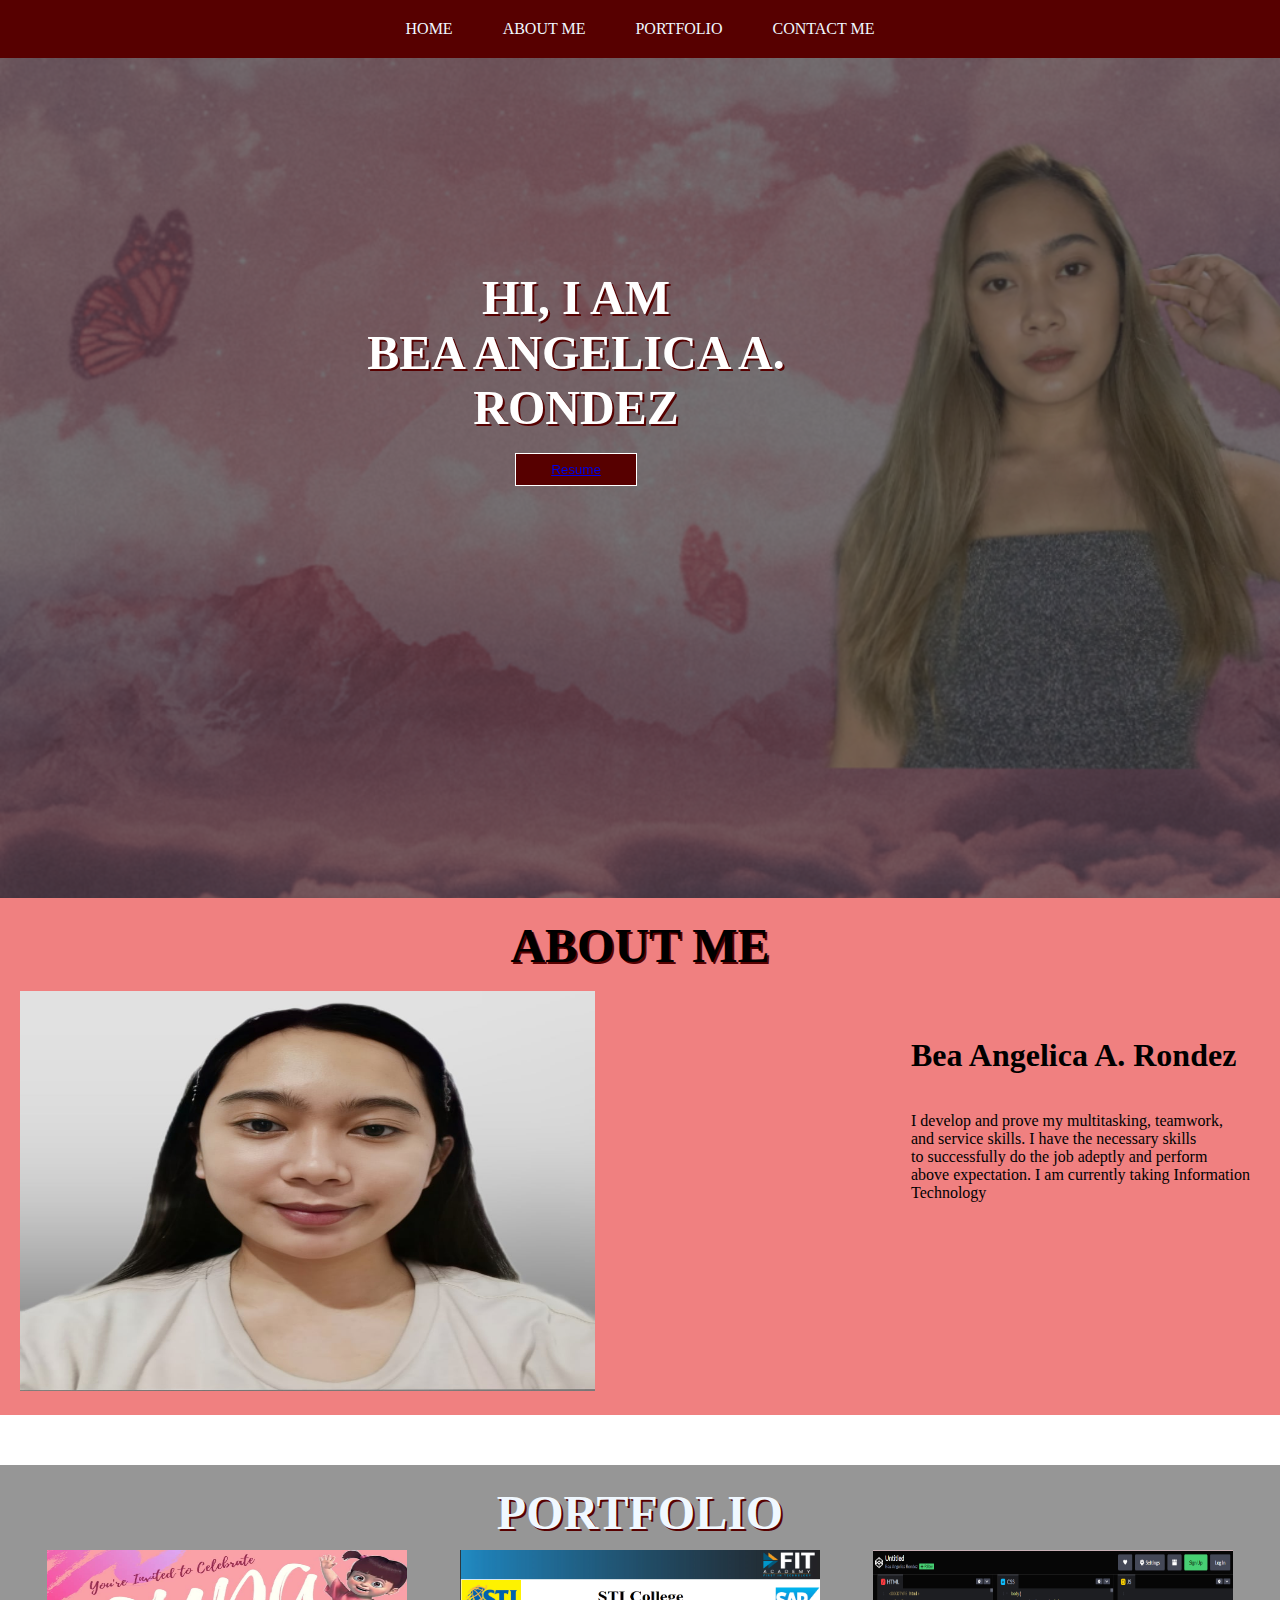
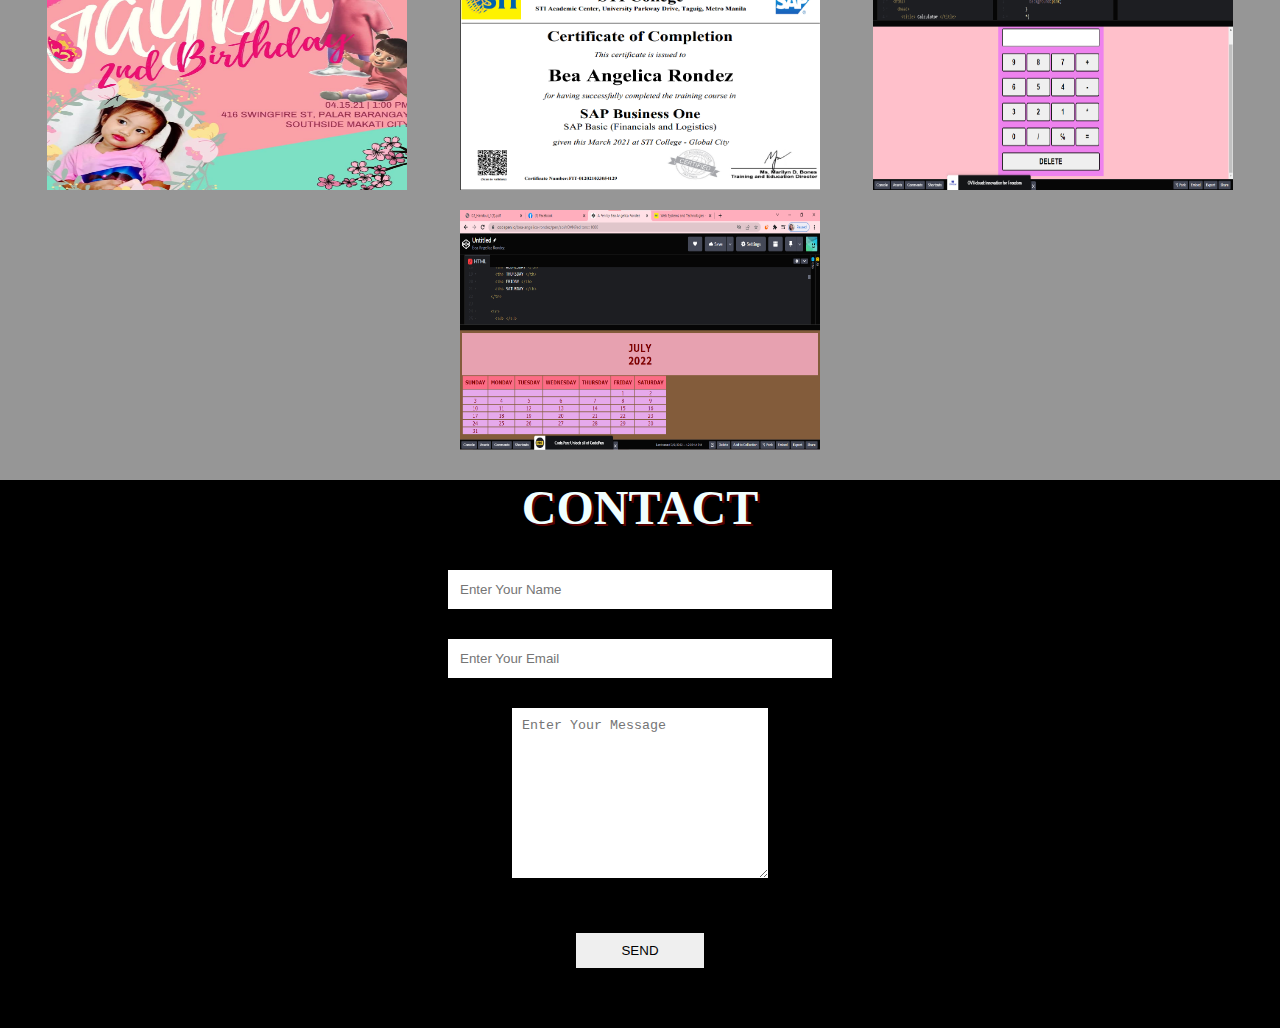
<file: index.html>
<!DOCTYPE html>
<html lang="en">
    <head>
        <meta charset="UTF-8">
        <meta name="viewport" content="width=device-width, initial-scale=1.0">
        <title>Portfolio in Websys</title>
        <link rel="stylesheet" href="PortfolioStyle.css">
        <link rel="stylesheet" media="screen and (max-width:800px)" href="table.css">
        <link rel="stylesheet" media="screen and (max-width:530px)" href="phone.css">

    </head>
    <body>
 
        <nav class="navbar">
            <ul>
                <li><a href="#HOME"> HOME </a></li>
                <li><a href="#about"> ABOUT ME </a></li>
                <li><a href="#portfolio"> PORTFOLIO </a></li>
                <li><a href="#contact"> CONTACT ME </a></li>
            </ul>
        </nav>

        <section id="HOME">
            <div class="main">
                <h1 class="heading"> HI, I AM <br> BEA ANGELICA A. RONDEZ </h1> <br>
                <button class="botton">
                    <a href="Resume.html" target="_blank"> Resume </a>
                </button>
            </div>
        </section>
   

        <section id="about">
            <div id="pic">
                <h1 class="heading">ABOUT ME</h1> <br>
                <img src="Aboutme.jpg" alt="">
                <div style="float: right"> <br>
                <div id="intro"> <br>
                    <h2> Bea Angelica A. Rondez</h2> <br>
                    <p>I develop and prove my multitasking, teamwork, <br>
                        and service skills. I have the necessary skills <br>
                        to successfully do the job adeptly and perform <br>
                        above expectation. I am currently taking Information <br>
                        Technology</p>
                </div>
                </div>
            </div>
        </section>
 
        <section id="portfolio">
            <h1 class="heading">PORTFOLIO</h1>
            <div class="gallery">
                <img src="Invitation.jpg" alt="">
                <img src="SAP.png" alt="">
                <img src="Calculator.png" alt="">
                <img src="Prelims Exam img.png" alt="">
            </div>
        </section>
        <section id="contact">
            <h1 class="heading"> CONTACT </h1>
            <form action="" class="form">
                <input type="text" name="name" class="input" placeholder="Enter Your Name">
                <input type="email" nmae="email" class="input" placeholder="Enter Your Email">
                <textarea name="msg" id="msg" cols="30" rows="10" placeholder="Enter Your Message"></textarea>
                <input type="submit" value="SEND" id="send">
            </form>
        </section>
  
    </body>
</html>
</file>
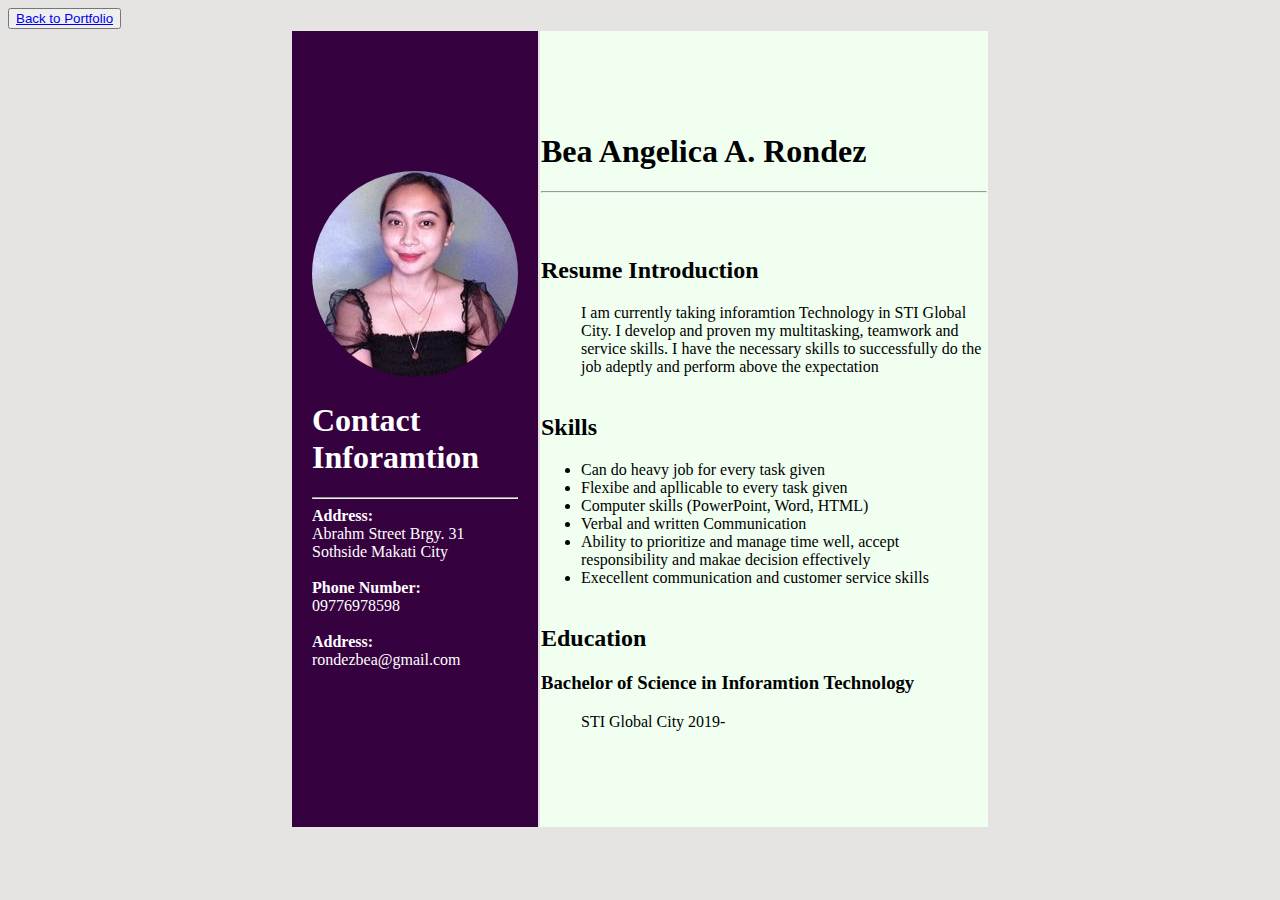
<file: Resume.html>
<!DOCTYPE html>
<html lang="en">
    <head>
        <meta charset="UTF-8">
        <title>MY RESUME</title>
    </head>
    <button class="botton">
        <a href="Portfolio.html"> Back to Portfolio </a>
    </button>
    <body bgcolor="#E5E4E2">
        <table width="700px" height="800px" align="center">
            <tr>
                <td width="200px"bgcolor="#36013F" style="color:white; padding:20px">
                    <img src="picture.jpg" style="border-radius: 50%;"alt="">
                    <h1> Contact Inforamtion</h1> <hr>

                        <b>Address: </b> <br>
                        Abrahm Street Brgy. 31 <br>
                        Sothside Makati City <br> <br>

                        <b>Phone Number:</b> <br>
                        09776978598 <br> <br>

                        <b> Address: </b> <br>
                        rondezbea@gmail.com  <br> <br>

                </td>
                <td width="500px" bgcolor="#F0FFF0">
                    <h1> Bea Angelica A. Rondez </h1> <hr> <br> <br>
                    <h2>Resume Introduction</h2>
                    <ul>
                     I am currently taking inforamtion Technology in 
                        STI Global City. I develop and proven my multitasking, 
                        teamwork and service skills. I have the necessary skills
                    to successfully do the job adeptly and perform above the 
                expectation  <br> <br>
                    </ul>

                <h2> Skills </h2>  
                <ul>
                    <li>Can do heavy job for every task given </li>
                    <li> Flexibe and apllicable to every task given</li>
                    <li> Computer skills (PowerPoint, Word, HTML) </li>
                    <li> Verbal and written Communication</li>
                    <li> Ability to prioritize and manage time well, accept responsibility
                        and makae decision effectively</li>
                    <li> Execellent communication and customer service skills </li> <br>
                </ul>

                
                    <h2>Education</h2> 
                    <h3> Bachelor of Science in Inforamtion Technology </h3>
                    <ul>
                          STI Global City 2019-    
                    </ul>
                
                </td>

            </tr>
        </table>

    </body>
</html>
</file>
<file: PortfolioStyle.css>
*{
    margin: 0;
    padding: 0;
    box-sizing: border-box;
}

html{
    scroll-behavior: smooth;
}

.navbar{
    display: flex;
    justify-content: center;
    align-items: center;
    background-color: #570000;
    position: sticky;
    top: 0;
}

.navbar ul{
    display: flex;
    list-style: none;
    margin: 20px 0px;
}


.navbar ul li a{
    text-decoration: none;
    color: aliceblue;
    padding: 8px 25px;
    transition: all .5s ease;
}

.navbar ul li a:hover{
    background-color: aliceblue;
    color: #570000;
    box-shadow: 0 0 10px aliceblue;
}

#HOME {
    display: flex;
    flex-direction: column;
    background-color: rgba(0,0,0, 0.5);
    height: 840px;
    justify-content: center;
    align-items: center ;
    color: white;

}

#HOME::before{
    content: "";
    position: absolute;
    top: 0;
    right: 0;
    background: url(backgound.jpg) no-repeat center center/cover;
    height: 900px;
    width: 100%;
    z-index: -1;
    opacity: .8;
}

.main{
    display: flex;
    flex-direction: column;
    align-items: center;
    position: absolute;
    top: 30%;
    right: 10%;
  
}


.heading{
    font-family: italic;
    position: center;
    font-size: 3rem;
    margin: 0px 300px;
    text-align: center;
    text-shadow: 2px 2px #570000;

}

.botton{
    padding: 8px 35px;
    background-color: #570000;
    border: 1px solid white;
    color: white;
    outline: none;
    transition: .6s ease;
}

.botton:hover{
    cursor: pointer;
    background-color: white;
    color: black;
    box-shadow: 0 0 5px white, 0 0 10px white, 0 0 15px white ;
    font-weight: bold;
}

/*About me*/

#about{
    display:flex;
    flex-direction: column;
    box-sizing: border-box;
    padding: 20px;
    margin-bottom: 50px;
    background-color: #F08080;
    
}

#pic{
    display: center;
    
}

#pic img{
    width: 575px;
    height: 400px;
}

#intro{
    display: flex;
    flex-direction: column;
    text-align: justify;
    padding: 10px;
}

#intro h2{
    display: center;
    font-size: 2rem;
    margin-bottom: 20px;
}


/*portfolio*/

#portfolio{
    display: flex;
    flex-direction: column;
    background-color:#969696 ;
    color: aliceblue;
    align-items: center;
    padding: 20px;
}

.gallery{
    display: flex;
    flex-wrap: wrap;
    justify-content:space-around ;
    box-sizing: border-box;
}

.gallery img{
    width: 360px;
    height: 240px;
    margin: 10px;
}

/*Contact Section*/
#contact{
    display: flex;
    flex-direction: column;
    box-sizing: border-box;
    background-color: black;
    color: azure;
}

.form{
    display: flex;
    flex-direction: column;
    box-sizing: border-box;
    align-items: center;
    margin: 20px 0px;
}

.input{
    padding: 12px;
    margin: 15px;
    width: 30%;
    border: none;
    outline: none;
}

#msg{
    width: 20%;
    padding: 10px;
    margin: 15px;
    border: none;
    outline: none;
}

#send{
    padding: 10px;
    width: 10%;
    margin: 40px;
    border: none;
    outline: none;
}

#send:hover{
    cursor: pointer;
    box-shadow: 0 0 10px snow;
}
</file>
<file: table.css>
/*navbar*/
.navbar ul{
    flex-wrap: wrap;
    justify-content: center;

}

/* Headings */
.heading{
    font-size: 2.5rem;
}

/* About */
#pic{
    flex-direction: column;
    align-items: center;
}

#pic img{
    width: 475px;
    height: 300px;

}

#intro h2{
    text-align: center;
    padding: 10px;
}

/*Contact */
.input{
    width: 60%;
}

#msg{
    width: 55%;
}

#send{
    width: 20%;
}
</file>
<file: phone.css>
/* Home */
#HOME{
    height: 820px;
}

.heading{
    font-size: 1.7rem;
}

/*About*/
#pic img{
    width: 300px;
    height: 175px;
}
#intro h2{
    font-size: 1.5rem;
}

/*portfolio*/
.gallery img{
    width: 250px;
    height: 150px;
    margin: 10px;
}

/*Contact*/
.input{
    width: 80%;
}
#msg{
    width: 70%;
}
</file>
